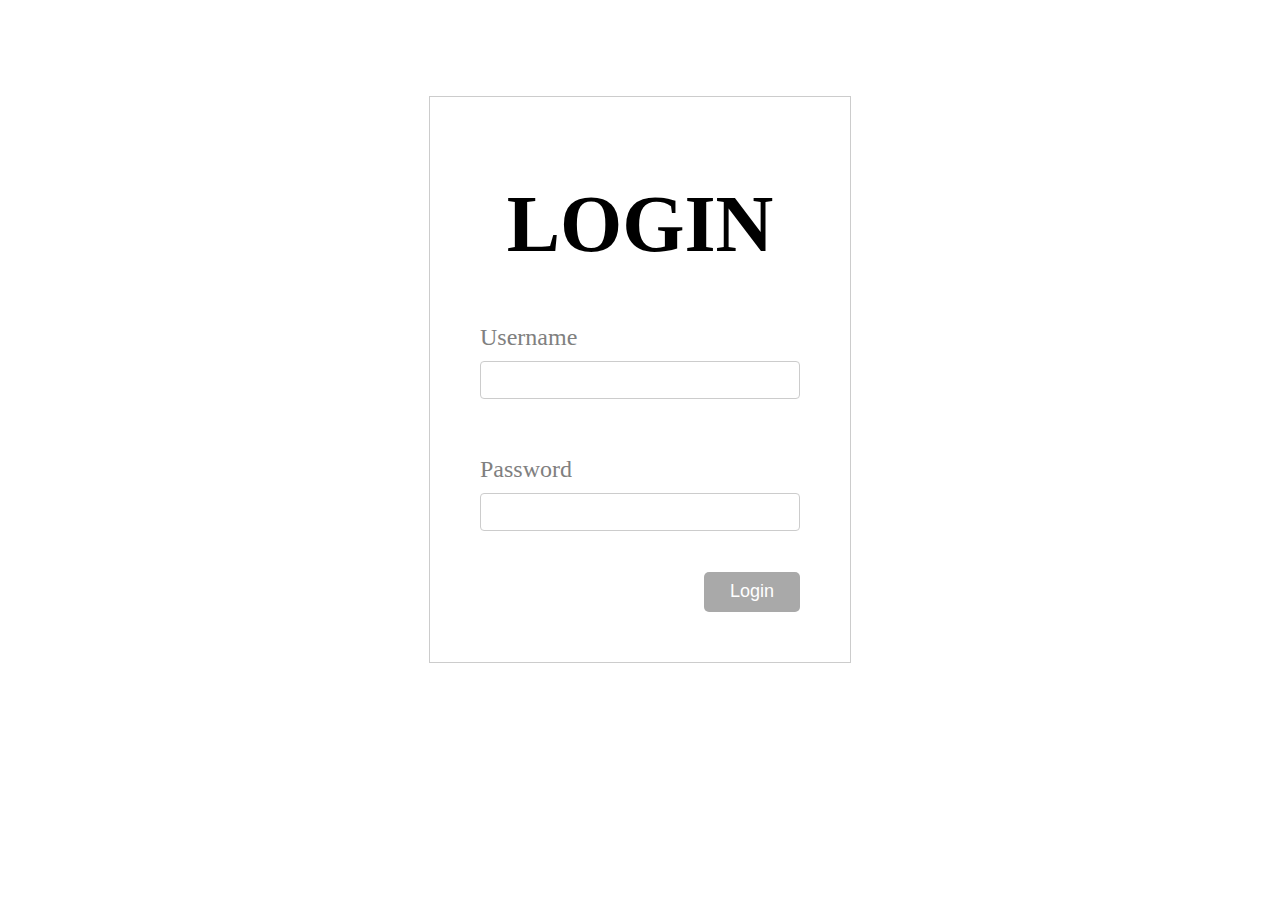
<file: index.html>
<!DOCTYPE html>
<html lang="en">
<head>
    <meta charset="UTF-8">
    <title>LoginSystem</title>
    <link rel="stylesheet" href="style.css">
    <script defer src="script.js"></script>
</head>
<body>
<div id="wrapper">
    <div id="main">
        <h1>LOGIN</h1>
        <form class="login_form" method="post" name="form" action="home.html">
            <h2 id="username">Username</h2>
            <input type="text" id="username_input" autocomplete="off"
                   style="display: flex; text-align: left; font-family: Trebuchet MS; font-weight: lighter;">
            <h3 id="username_error">prosím vyplňte uživatelské jméno</h3>
            <h2 id="password">Password</h2>
            <input type="password" id="password_input"
                   style="display: flex; text-align: left; font-family: Trebuchet MS; font-weight: lighter;">
            <h3 id="password_error">prosím vyplňte aspoň 6ti místné heslo</h3>
            <button type="submit" id="submit">Login</button>
        </form>
    </div>
</div>

</body>
</html>
</file>
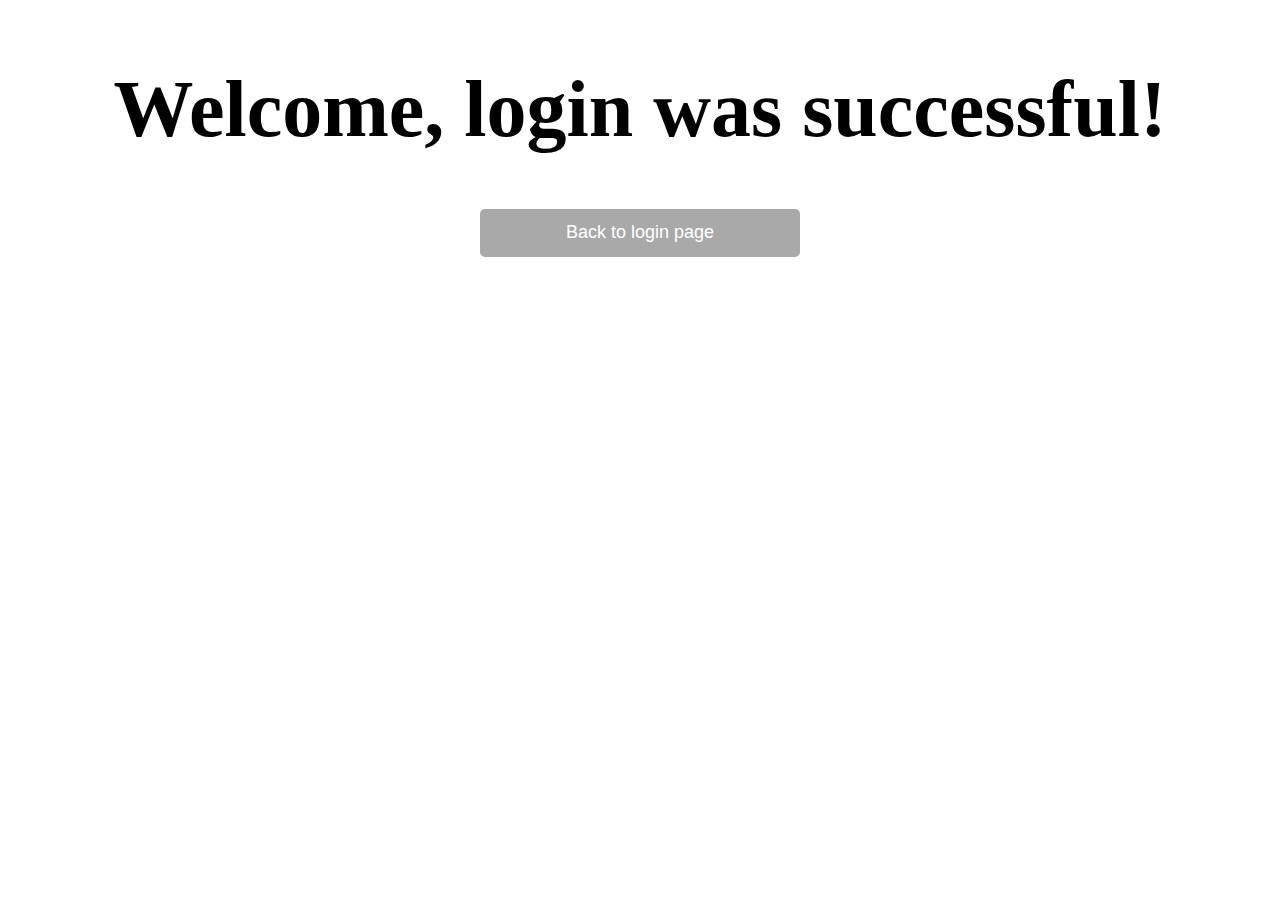
<file: home.html>
<!DOCTYPE html>
<html lang="en">
<head>
    <link rel="stylesheet" href="style.css">

    <meta charset="UTF-8">
    <title>Welcome page</title>
</head>
<body>
<h1>Welcome, login was successful!</h1>
<button id="backButton">Back to login page</button>
</body>
<script>
    let goBackButton = document.getElementById('backButton')
    goBackButton.addEventListener('click', () =>{
        location.href='index.html';
    })

</script>
</html>
</file>
<file: style.css>
*{
    text-align: center;
    margin-top: 2rem;
}

h1{
    font-family: Trebuchet MS;
    font-size: 5rem;
    text-align: center;
}

h2{
    font-family: Trebuchet MS;
    font-weight: lighter;
    text-align: left;
    margin-bottom: 10px;
    color: grey;

}

#main{
    width: 20rem;
    display: inline-block;
    border: 1px solid #ccc;
    padding: 50px 50px;
}

#submit{
    float: right;
    background-color: darkgrey;
    width: 6rem;
    height: 2.5rem;
    border-radius: 5px;
    border-width: 0;
    color: white;
    cursor: pointer;
    display: inline-block;
    font-family: "Haas Grot Text R Web", "Helvetica Neue", Helvetica, Arial, sans-serif;
    font-size: 18px;
    font-weight: 500;
    margin-top: 1rem;
}



#submit:hover{
    background-color: mediumseagreen;
    color: white;
}

#backButton{
    background-color: darkgrey;
    margin: 0;
    width: 20rem;
    height: 3rem;
    border-radius: 5px;
    border-width: 0;
    color: white;
    cursor: pointer;
    display: inline-block;
    font-family: "Haas Grot Text R Web", "Helvetica Neue", Helvetica, Arial, sans-serif;
    font-size: 18px;
    font-weight: 500;
}

#backButton:hover{
    background-color: mediumseagreen;
    color: white;
}

#username_input{
    width: 100%;
    padding: 10px 20px;
    margin: 8px 0;
    display: inline-block;
    border: 1px solid #ccc;
    border-radius: 4px;
    box-sizing: border-box;
}

#password_input{
    width: 100%;
    padding: 10px 20px;
    margin: 8px 0;
    display: inline-block;
    border: 1px solid #ccc;
    border-radius: 4px;
    box-sizing: border-box;
}



.login_form #username_error,
.login_form #password_error{
    margin: 0;
    text-align: left;
    font-size: 15px;
    font-family: "Haas Grot Text R Web", "Helvetica Neue", Helvetica, Arial, sans-serif;
    color: white;
}
</file>
